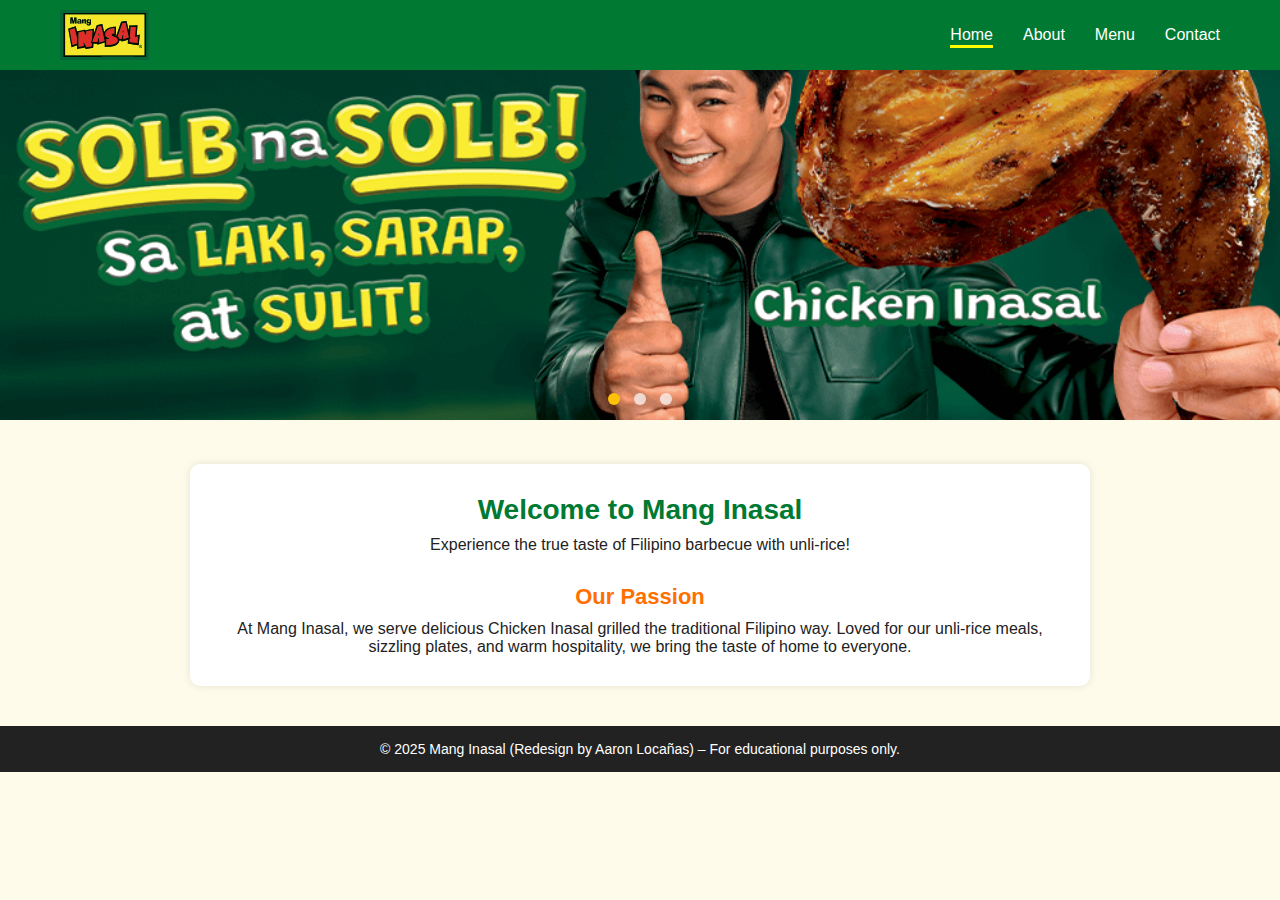
<file: Web Design Finals/mang-inasal-redesign/index.html>
<!DOCTYPE html>
<html lang="en">
<head>
  <meta charset="UTF-8" />
  <meta name="viewport" content="width=device-width, initial-scale=1.0"/>
  <title>Mang Inasal - Home</title>
  <link rel="stylesheet" href="css/style.css" />
</head>
<body>
  <header>
    <div class="container">
      <img src="images/mang-inasal-logo.svg" alt="Mang Inasal Logo" class="logo" />
      <nav>
        <ul>
          <li><a href="index.html" class="active">Home</a></li>
          <li><a href="about.html">About</a></li>
          <li><a href="menu.html">Menu</a></li>
          <li><a href="contact.html">Contact</a></li>
        </ul>
      </nav>
    </div>
  </header>

  <div class="slideshow-container">
    <div class="slide fade">
      <img src="images/solb-na-solb.webp" alt="Slide 1" />
    </div>
    <div class="slide fade">
      <img src="images/chikin-1.webp" alt="Slide 2" />
    </div>
    <div class="slide fade">
      <img src="images/fyang-halo-halo.webp" alt="Slide 3" />
    </div>

    <div class="dots-container">
      <span class="dot" onclick="currentSlide(1)"></span>
      <span class="dot" onclick="currentSlide(2)"></span>
      <span class="dot" onclick="currentSlide(3)"></span>
    </div>
  </div>

  <section class="intro">
    <h2>Welcome to Mang Inasal</h2>
    <p>Experience the true taste of Filipino barbecue with unli-rice!</p>

    <h3>Our Passion</h3>
    <p>At Mang Inasal, we serve delicious Chicken Inasal grilled the traditional Filipino way. Loved for our unli-rice meals, sizzling plates, and warm hospitality, we bring the taste of home to everyone.</p>
  </section>

  <footer>
    © 2025 Mang Inasal (Redesign by Aaron Locañas) – For educational purposes only.
  </footer>

  <script src="js/script.js"></script>
</body>
</html>
</file>
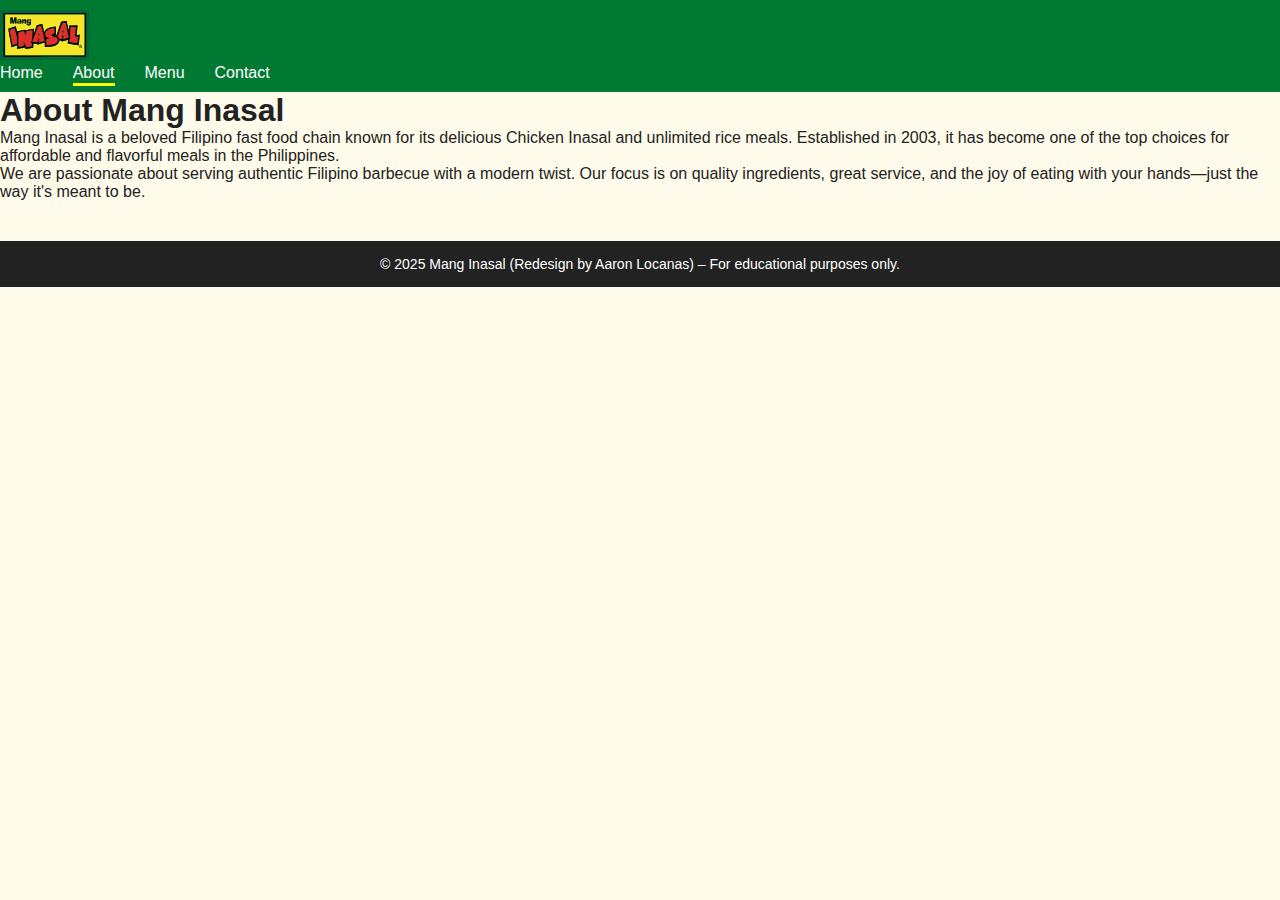
<file: Web Design Finals/mang-inasal-redesign/about.html>
<!DOCTYPE html>
<html lang="en">
<head>
  <meta charset="UTF-8" />
  <meta name="viewport" content="width=device-width, initial-scale=1.0"/>
  <title>About - Mang Inasal</title>
  <link rel="stylesheet" href="css/style.css" />
</head>
<body>
  <header class="header">
    <div class="logo-container">
      <img src="images/mang-inasal-logo.svg" alt="Mang Inasal Logo" class="logo"/>
    </div>
    <nav class="navbar">
      <ul>
        <li><a href="index.html">Home</a></li>
        <li><a href="about.html" class="active">About</a></li>
        <li><a href="menu.html">Menu</a></li>
        <li><a href="contact.html">Contact</a></li>
      </ul>
    </nav>
  </header>

  <section class="content-section">
    <h1>About Mang Inasal</h1>
    <p>
      Mang Inasal is a beloved Filipino fast food chain known for its delicious Chicken Inasal and unlimited rice meals. 
      Established in 2003, it has become one of the top choices for affordable and flavorful meals in the Philippines.
    </p>
    <p>
      We are passionate about serving authentic Filipino barbecue with a modern twist. 
      Our focus is on quality ingredients, great service, and the joy of eating with your hands—just the way it's meant to be.
    </p>
  </section>

  <footer>
    <p>© 2025 Mang Inasal (Redesign by Aaron Locanas) – For educational purposes only.</p>
  </footer>
</body>
</html>
</file>
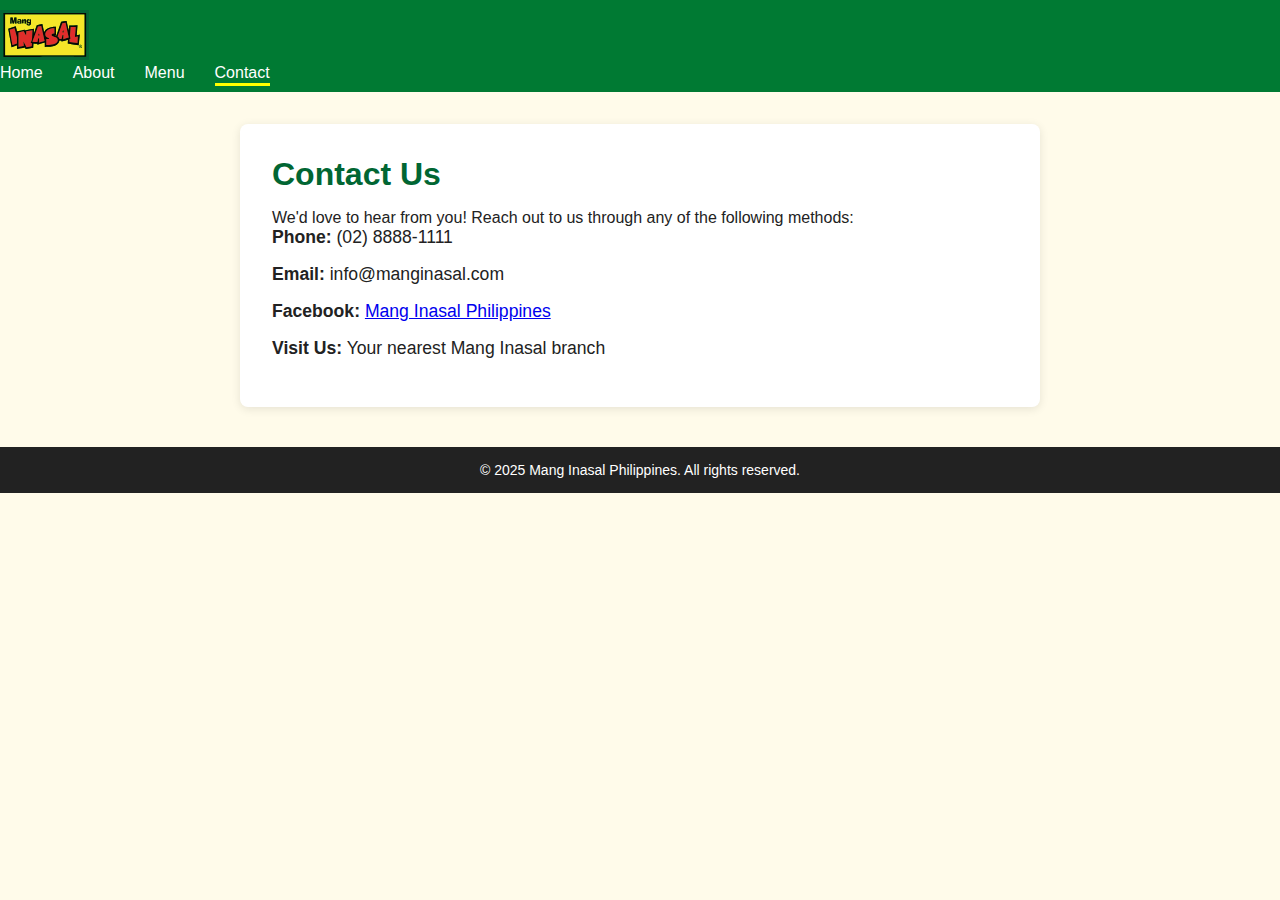
<file: Web Design Finals/mang-inasal-redesign/contact.html>
<!DOCTYPE html>
<html lang="en">
<head>
  <meta charset="UTF-8" />
  <meta name="viewport" content="width=device-width, initial-scale=1.0"/>
  <title>Contact Us - Mang Inasal</title>
  <link rel="stylesheet" href="css/style.css" />
</head>
<body>
  <header class="header">
    <img src="images/mang-inasal-logo.svg" alt="Mang Inasal Logo" class="logo" />
    <nav class="navbar">
      <ul>
        <li><a href="index.html">Home</a></li>
        <li><a href="about.html">About</a></li>
        <li><a href="menu.html">Menu</a></li>
        <li><a href="contact.html" class="active">Contact</a></li>
      </ul>
    </nav>
  </header>

  <main class="content">
    <section class="contact-section">
      <h2>Contact Us</h2>
      <p>We'd love to hear from you! Reach out to us through any of the following methods:</p>
      
      <ul class="contact-list">
        <li><strong>Phone:</strong> (02) 8888-1111</li>
        <li><strong>Email:</strong> info@manginasal.com</li>
        <li><strong>Facebook:</strong> <a href="https://www.facebook.com/MangInasalPhilippines" target="_blank">Mang Inasal Philippines</a></li>
        <li><strong>Visit Us:</strong> Your nearest Mang Inasal branch</li>
      </ul>
    </section>
  </main>

  <footer class="footer">
    <p>&copy; 2025 Mang Inasal Philippines. All rights reserved.</p>
  </footer>
</body>
</html>
</file>
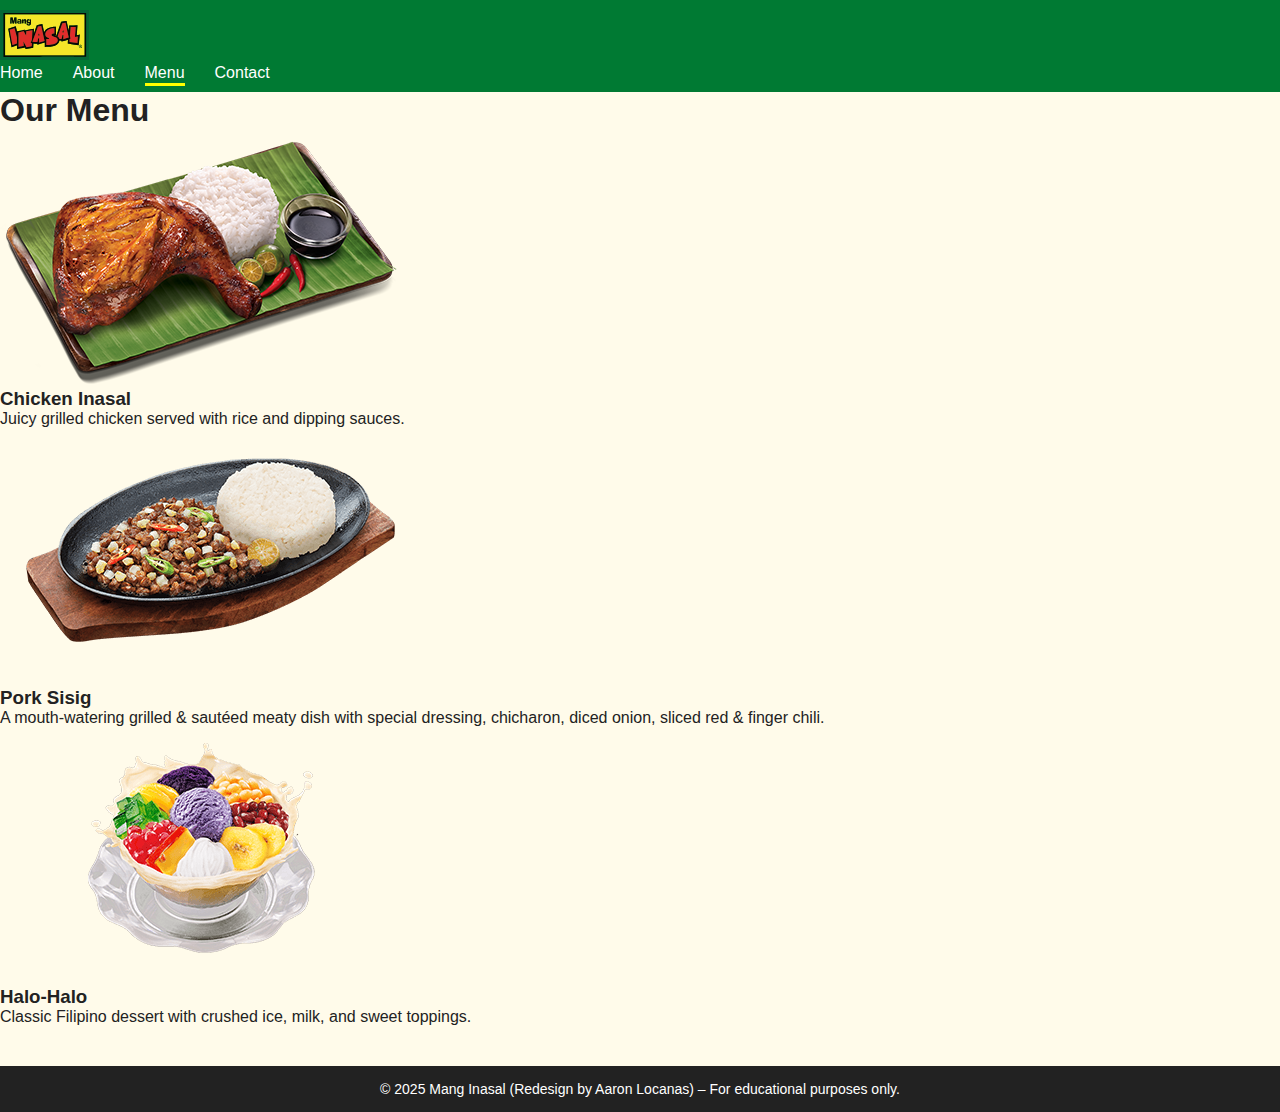
<file: Web Design Finals/mang-inasal-redesign/menu.html>
<!DOCTYPE html>
<html lang="en">
<head>
  <meta charset="UTF-8" />
  <meta name="viewport" content="width=device-width, initial-scale=1.0"/>
  <title>Menu - Mang Inasal</title>
  <link rel="stylesheet" href="css/style.css" />
</head>
<body>
  <header class="header">
    <div class="logo-container">
      <img src="images/mang-inasal-logo.svg" alt="Mang Inasal Logo" class="logo"/>
    </div>
    <nav class="navbar">
      <ul>
        <li><a href="index.html">Home</a></li>
        <li><a href="about.html">About</a></li>
        <li><a href="menu.html" class="active">Menu</a></li>
        <li><a href="contact.html">Contact</a></li>
      </ul>
    </nav>
  </header>

  <section class="content-section">
    <h1>Our Menu</h1>
    <div class="menu-grid">
      <div class="menu-item">
        <img src="images/paa-large.webp" alt="Chicken Inasal"/>
        <h3>Chicken Inasal</h3>
        <p>Juicy grilled chicken served with rice and dipping sauces.</p>
      </div>
      <div class="menu-item">
        <img src="images/Pork-Sisig.png" alt="Pork Sisig"/>
        <h3>Pork Sisig</h3>
        <p>A mouth-watering grilled & sautéed meaty dish with special dressing, chicharon, diced onion, sliced red & finger chili.</p>
      </div>
      <div class="menu-item">
        <img src="images/Halo-Halo-1.png" alt="Halo-Halo"/>
        <h3>Halo-Halo</h3>
        <p>Classic Filipino dessert with crushed ice, milk, and sweet toppings.</p>
      </div>
    </div>
  </section>

  <footer>
    <p>© 2025 Mang Inasal (Redesign by Aaron Locanas) – For educational purposes only.</p>
  </footer>
</body>
</html>
</file>
<file: Web Design Finals/mang-inasal-redesign/css/style.css>
/* Reset and base styles */
* {
  margin: 0;
  padding: 0;
  box-sizing: border-box;
}

body {
  font-family: 'Segoe UI', Tahoma, Geneva, Verdana, sans-serif;
  background: #fffbea;
  color: #222;
}

/* Header */
header {
  background: #007a33;
  padding: 10px 0;
}

.container {
  max-width: 1200px;
  margin: auto;
  display: flex;
  align-items: center;
  justify-content: space-between;
  padding: 0 20px;
}

.logo {
  height: 50px;
}

nav ul {
  list-style: none;
  display: flex;
  gap: 30px;
}

nav ul li a {
  color: white;
  text-decoration: none;
  font-weight: 500;
  position: relative;
}

nav ul li a::after {
  content: '';
  display: block;
  height: 3px;
  background: yellow;
  width: 0%;
  transition: width 0.3s;
  position: absolute;
  bottom: -5px;
  left: 0;
}

nav ul li a:hover::after,
nav ul li a.active::after {
  width: 100%;
}

.contact-section {
  max-width: 800px;
  margin: 2rem auto;
  padding: 2rem;
  background-color: #fff;
  border-radius: 8px;
  box-shadow: 0 2px 10px rgba(0, 0, 0, 0.1);
}

.contact-section h2 {
  font-size: 2rem;
  margin-bottom: 1rem;
  color: #016633;
}

.contact-list {
  list-style: none;
  padding: 0;
}

.contact-list li {
  margin-bottom: 1rem;
  font-size: 1.1rem;
}

/* Slideshow */
.slideshow-container {
  position: relative;
  margin-top: 0;
  overflow: hidden;
  cursor: pointer;
}

.slide {
  display: none;
}

.slide img {
  width: 100%;
  height: 350px;
  object-fit: cover;
}

.dots-container {
  text-align: center;
  position: absolute;
  bottom: 15px;
  width: 100%;
}

.dot {
  height: 12px;
  width: 12px;
  margin: 0 5px;
  background-color: white;
  border-radius: 50%;
  display: inline-block;
  cursor: pointer;
  opacity: 0.7;
}

.dot.active,
.dot:hover {
  background-color: #ffc107;
  opacity: 1;
}

/* Intro Section */
.intro {
  background: white;
  max-width: 900px;
  margin: 40px auto;
  padding: 30px;
  border-radius: 10px;
  box-shadow: 0 0 8px rgba(0,0,0,0.1);
  text-align: center;
}

.intro h2 {
  font-size: 28px;
  color: #007a33;
  margin-bottom: 10px;
}

.intro h3 {
  font-size: 22px;
  color: #ff6f00;
  margin-top: 30px;
  margin-bottom: 10px;
}

/* Footer */
footer {
  background: #222;
  color: #fff;
  text-align: center;
  padding: 15px;
  font-size: 14px;
  margin-top: 40px;
}
</file>
